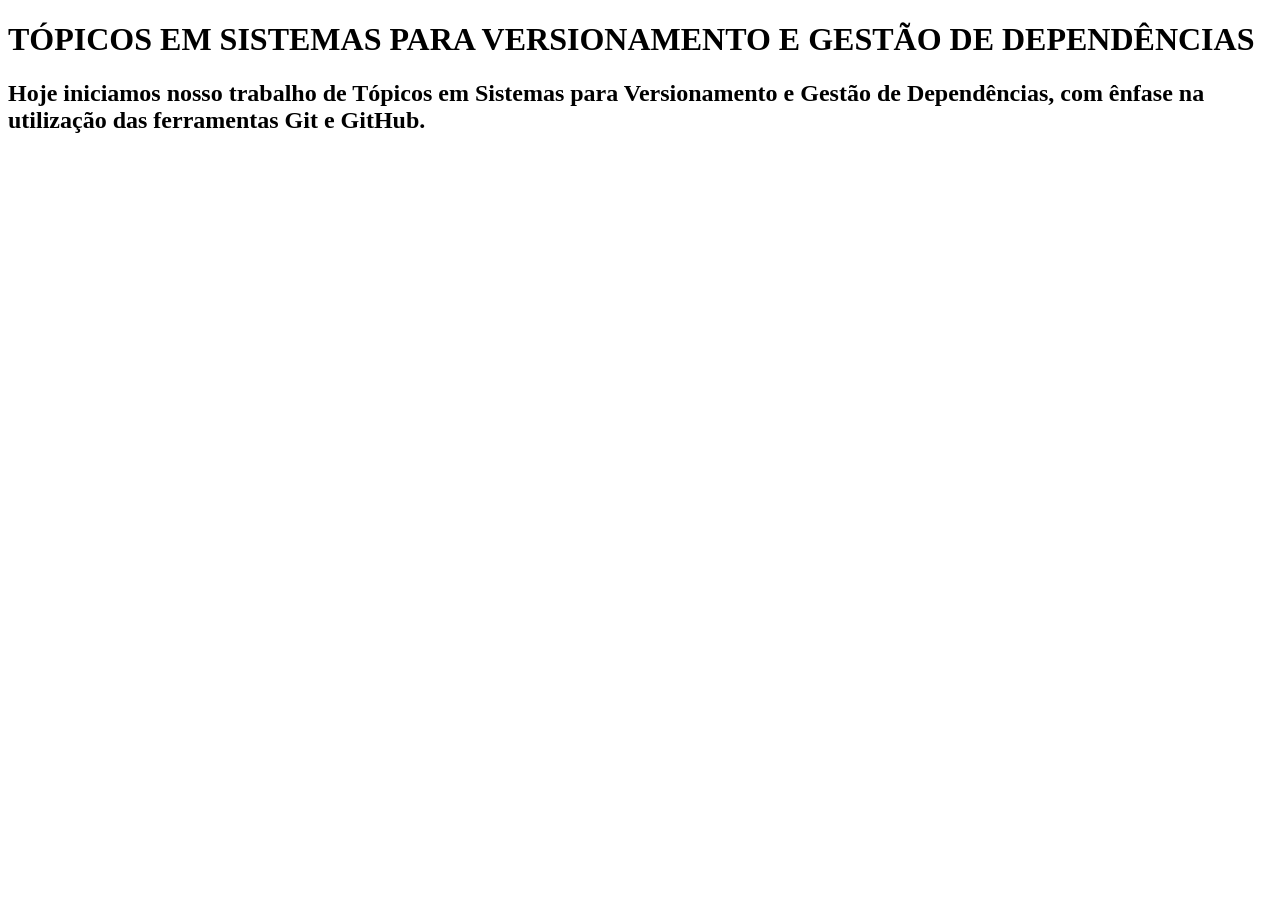
<file: index.html>
<!DOCTYPE html>
<html lang="en">
<head>
    <meta charset="UTF-8">
    <meta name="viewport" content="width=device-width, initial-scale=1.0">
    <title>Document</title>
</head>
<body>
    <h1>TÓPICOS EM SISTEMAS PARA VERSIONAMENTO E GESTÃO DE DEPENDÊNCIAS</h1>

    <h2>    Hoje iniciamos nosso trabalho de Tópicos em Sistemas
         para Versionamento e Gestão de Dependências, com ênfase na utilização das ferramentas Git e GitHub.</h2>
</body>
</html>
</file>
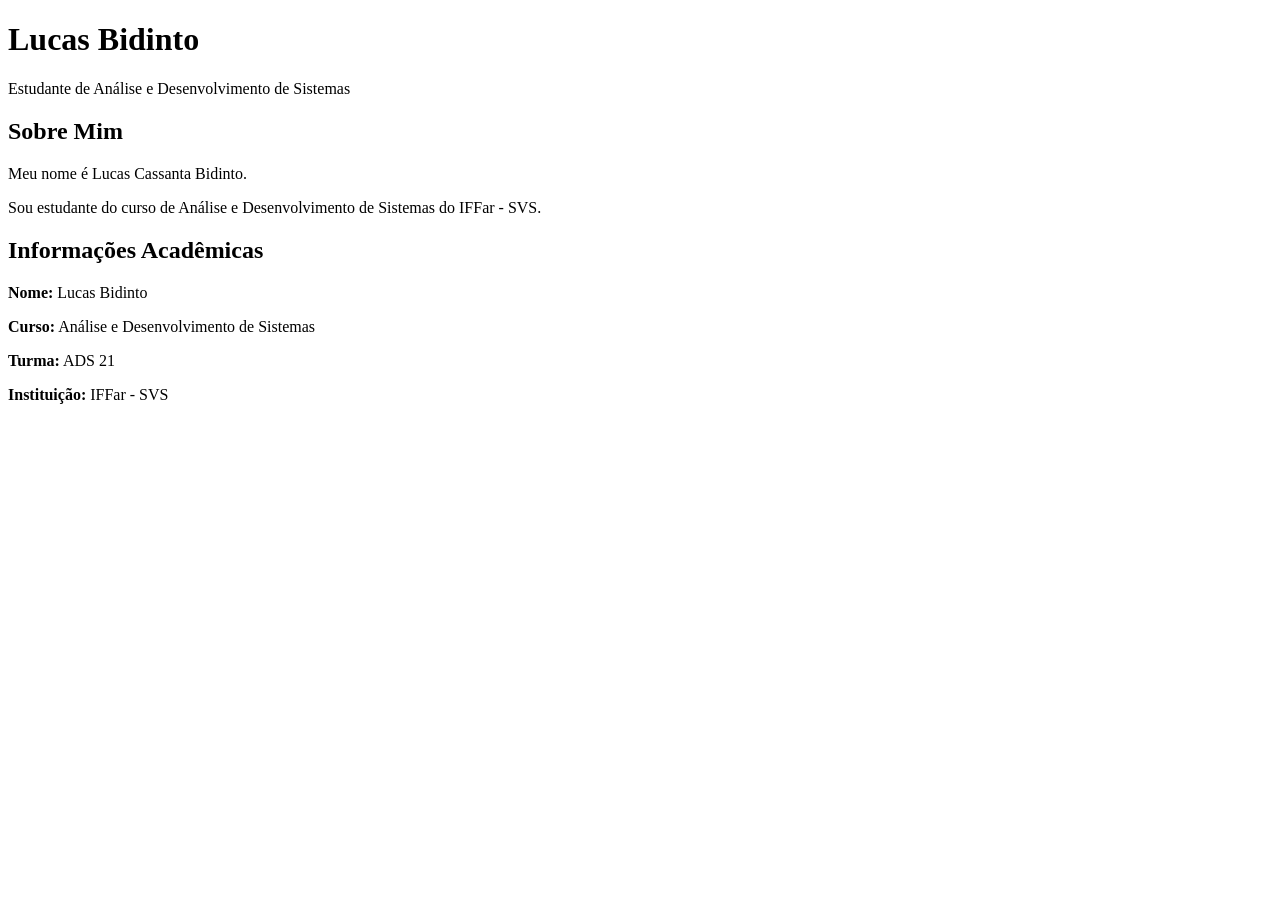
<file: lucas.html>
<!DOCTYPE html>
<html lang="pt-br">
<head>
    <meta charset="UTF-8">
    <meta name="viewport" content="width=device-width, initial-scale=1.0">
    <title>Sobre Mim - Lucas Bidinto</title>
</head>
<body>

    <header>
        <h1>Lucas Bidinto</h1>
        <p>Estudante de Análise e Desenvolvimento de Sistemas</p>
    </header>

    <div class="container">
        <h2>Sobre Mim</h2>

        <p>Meu nome é Lucas Cassanta Bidinto.</p>

        <p>
            Sou estudante do curso de Análise e Desenvolvimento
            de Sistemas do IFFar - SVS.
        </p>

        <h2>Informações Acadêmicas</h2>

        <p><strong>Nome:</strong> Lucas Bidinto</p>
        <p><strong>Curso:</strong> Análise e Desenvolvimento de Sistemas</p>
        <p><strong>Turma:</strong> ADS 21</p>
        <p><strong>Instituição:</strong> IFFar - SVS</p>
    </div>

</body>
</html>
</file>
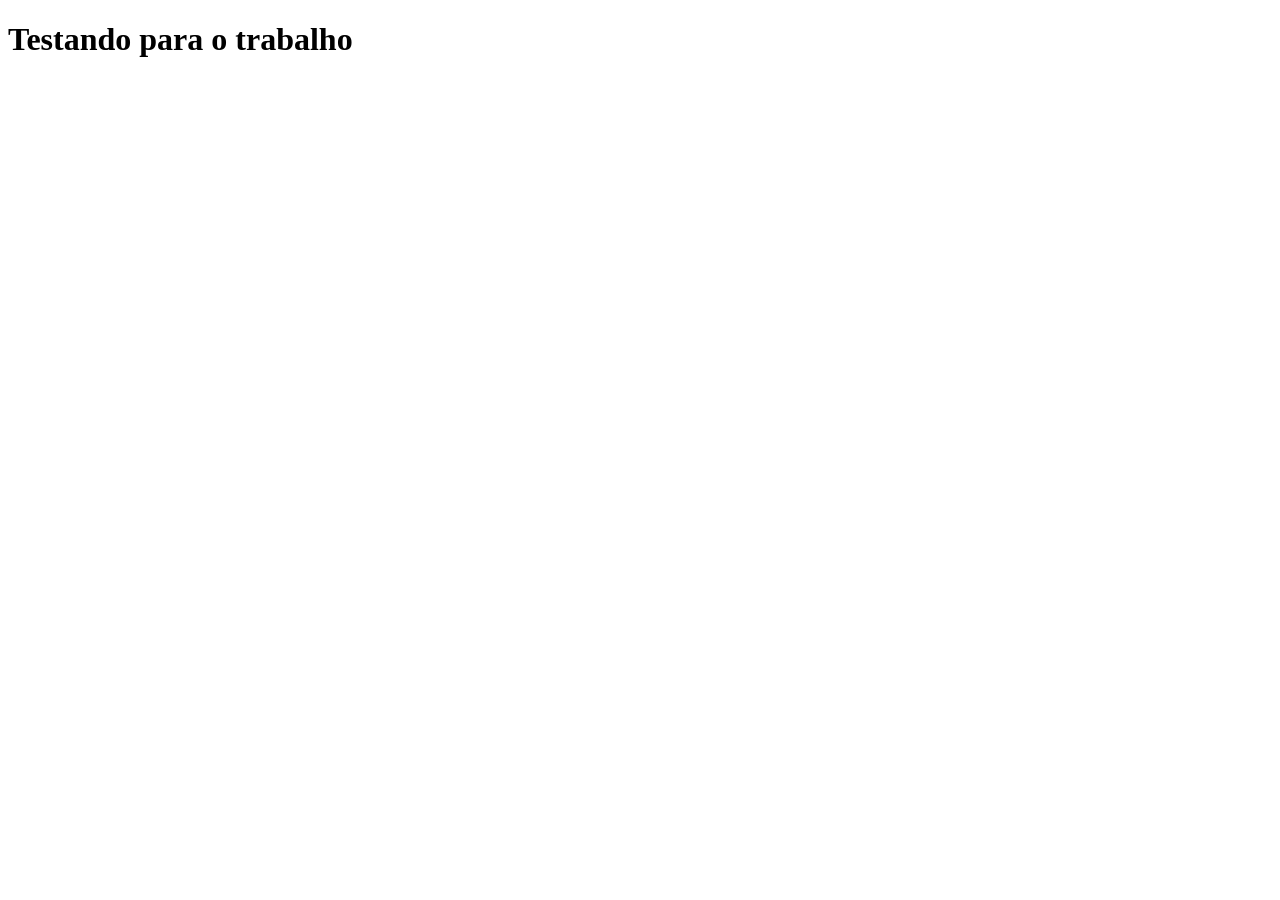
<file: pagina1.html>
<!DOCTYPE html>
<html lang="en">
<head>
    <meta charset="UTF-8">
    <meta name="viewport" content="width=device-width, initial-scale=1.0">
    <title>Document</title>
</head>
<body>
    
    <h1>Testando para o trabalho</h1>

</body>
</html>
</file>
